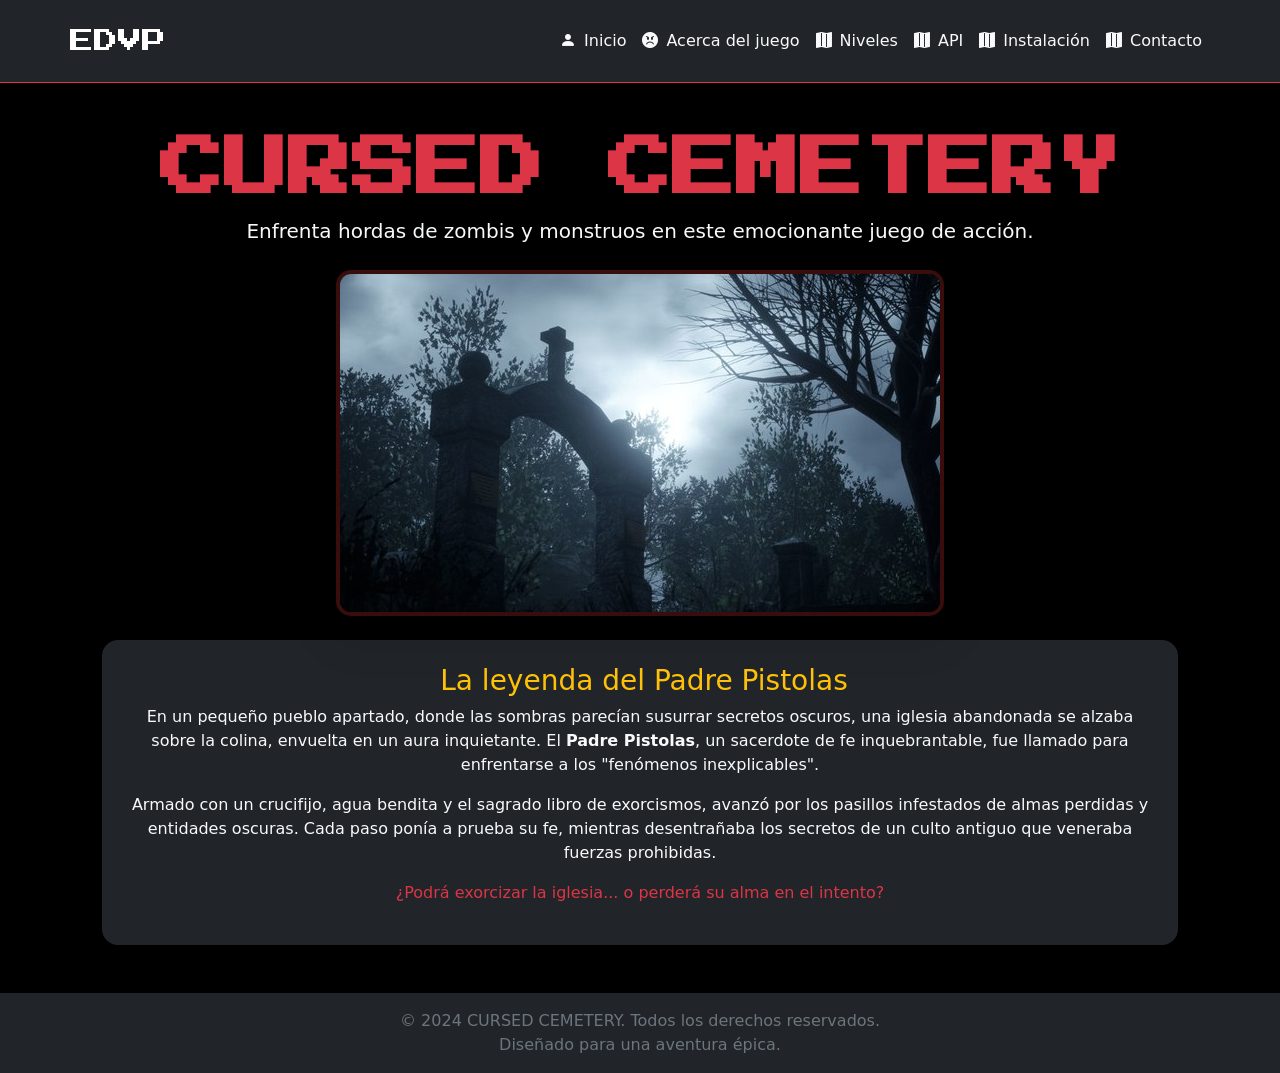
<file: index.html>
<!DOCTYPE html>
<html lang="es">
<head>
  <meta charset="UTF-8">
  <meta name="viewport" content="width=device-width, initial-scale=1.0">
  <meta name="description" content="Juego de acción: Templo contra Zombis y Monstruos">
  <meta name="theme-color" content="#0f0f0f">
  <title>CURSED-CEMETERY</title>

  <!-- Google Fonts -->
  <link href="https://fonts.googleapis.com/css2?family=Press+Start+2P&display=swap" rel="stylesheet">
  
  <!-- Bootstrap CSS -->
  <link href="https://cdn.jsdelivr.net/npm/bootstrap@5.3.0-alpha3/dist/css/bootstrap.min.css" rel="stylesheet">
  <link rel="stylesheet" href="https://cdn.jsdelivr.net/npm/bootstrap-icons/font/bootstrap-icons.css">
  
  <!-- Custom CSS -->
  <link rel="stylesheet" href="styles.css">
<!-- Bootstrap CSS -->
<link href="https://cdn.jsdelivr.net/npm/bootstrap@5.3.0-alpha3/dist/css/bootstrap.min.css" rel="stylesheet">

<!-- Bootstrap JS -->
<script src="https://cdn.jsdelivr.net/npm/bootstrap@5.3.0-alpha3/dist/js/bootstrap.bundle.min.js"></script>

  <!-- Iconos y Manifest -->
  <link rel="icon" href="/Cursedpwa/assets/icon-128.png">
  <link rel="manifest" href="manifest.json">
</head>
<body class="bg-black text-white">

  <!-- Header -->
  <header class="bg-dark border-bottom border-danger">
    <nav class="navbar navbar-expand-lg navbar-dark container">
      <a class="navbar-brand d-flex align-items-center" href="#">

        <span class="fs-4" style="font-family: 'Press Start 2P', sans-serif;">EDVP</span>
      </a>
      <button class="navbar-toggler" type="button" data-bs-toggle="collapse" data-bs-target="#navbarNav" aria-controls="navbarNav" aria-expanded="false" aria-label="Toggle navigation">
        <span class="navbar-toggler-icon"></span>
      </button>
      <div class="collapse navbar-collapse" id="navbarNav">
        <ul class="navbar-nav ms-auto">
          <li class="nav-item">
            <a class="nav-link text-light" href="views/home.html"><i class="bi bi-person-fill me-2"></i>Inicio</a>
          </li>
          <li class="nav-item">
            <a class="nav-link text-light"  href="views/acercaJuego.html"><i class="bi bi-emoji-angry-fill me-2"></i>Acerca del juego</a>
          </li>
          <li class="nav-item">
            <a class="nav-link text-light" href="views/niveles.html"><i class="bi bi-map-fill me-2"></i>Niveles</a>
          </li>
          <li class="nav-item">
            <a class="nav-link text-light" href="views/api.html"><i class="bi bi-map-fill me-2"></i>API</a>
          </li>
          <li class="nav-item">
            <a class="nav-link text-light" href="views/instalacion.html"><i class="bi bi-map-fill me-2"></i>Instalación</a>
          </li>
          <li class="nav-item">
            <a class="nav-link text-light" href="views/contacto.html"><i class="bi bi-map-fill me-2"></i>Contacto</a>
          </li>
        </ul>
      </div>
    </nav>
  </header>

  <!-- Main Content -->
<main id="app" class="container py-5">
  <!-- El contenido se cargará dinámicamente aquí -->
</main>


  <!-- Footer -->
  <footer class="text-center bg-dark text-secondary py-3">
    <p class="mb-0">&copy; 2024 CURSED CEMETERY. Todos los derechos reservados.</p>
    <p class="mb-0">Diseñado para una aventura épica.</p>
  </footer>

  <!-- Bootstrap JS -->
  <script src="https://cdn.jsdelivr.net/npm/bootstrap@5.3.0-alpha3/dist/js/bootstrap.bundle.min.js"></script>
  <script src="main.js"></script>
</body>
</html>
</file>
<file: styles.css>
body {
  margin: 0;
  font-family: Arial, sans-serif;
}

header {
  background-color: #333;
  color: white;
  padding: 10px 20px;
}

nav.menu ul {
  list-style: none;
  margin: 0;
  padding: 0;
  display: flex;
  gap: 20px;
}

nav.menu a {
  color: white;
  text-decoration: none;
  font-size: 16px;
}

nav.menu a:hover {
  text-decoration: underline;
}

main#app {
  padding: 20px;
}


.game-list {
  margin-top: 20px;
}

.card {
  border: 1px solid #ccc;
  border-radius: 10px;
  overflow: hidden;
}

.card img {
  height: 200px;
  object-fit: cover;
}

.card .btn {
  background-color: #ff0000;
  border: none;
}

.card .btn:hover {
  background-color: #cc0000;
}
</file>
